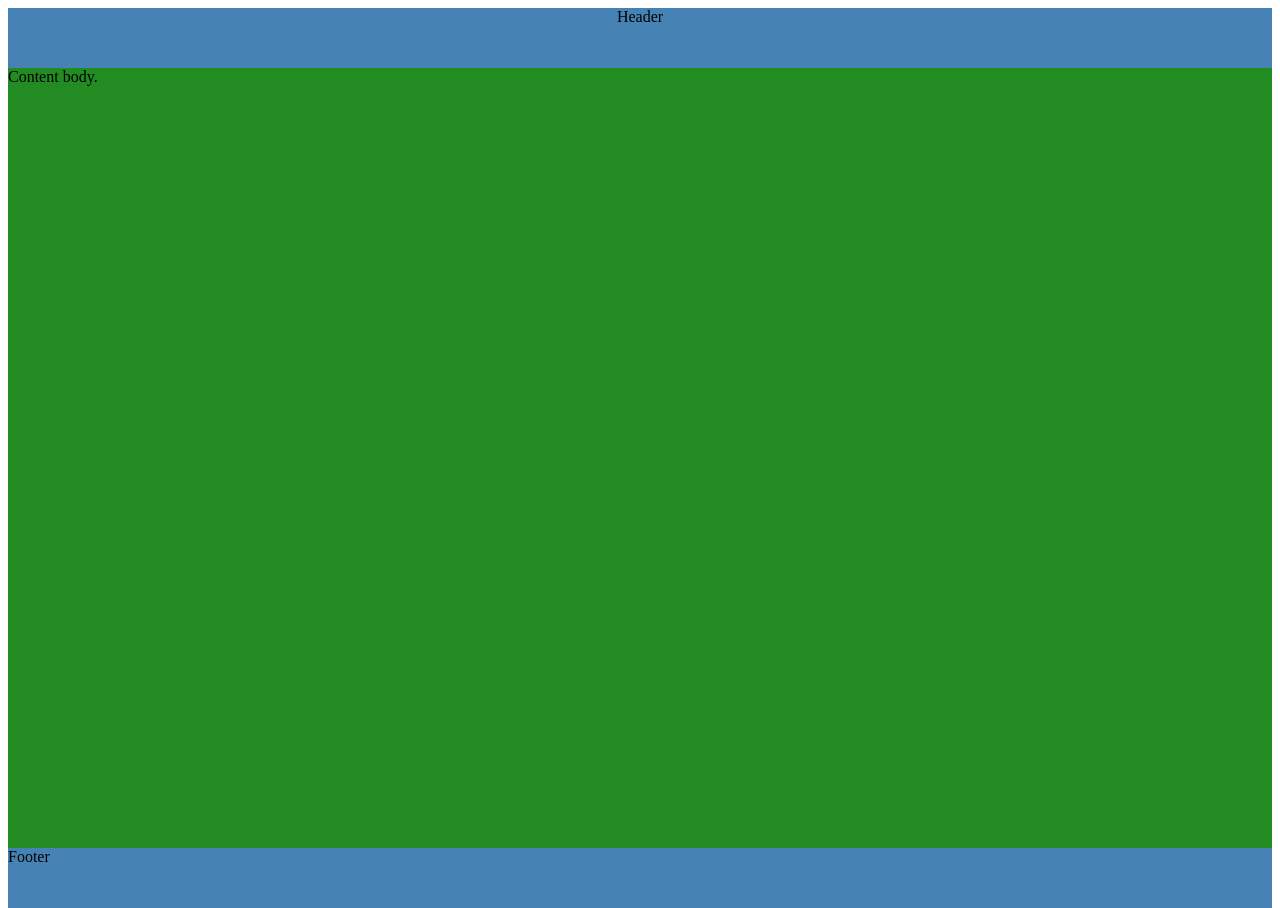
<file: Ex9b/index.html>
<HTML>
  <HEAD>
    <link rel="stylesheet" href="style.css">
  </HEAD>
  <BODY>
    <DIV class="container">
      <DIV class="header">
        Header
      </DIV>
      <DIV class="content-body">
        Content body.
      </DIV>
      <DIV class="footer">
        Footer
      </DIV>
    </DIV>
    
  </BODY>
</HTML>
</file>
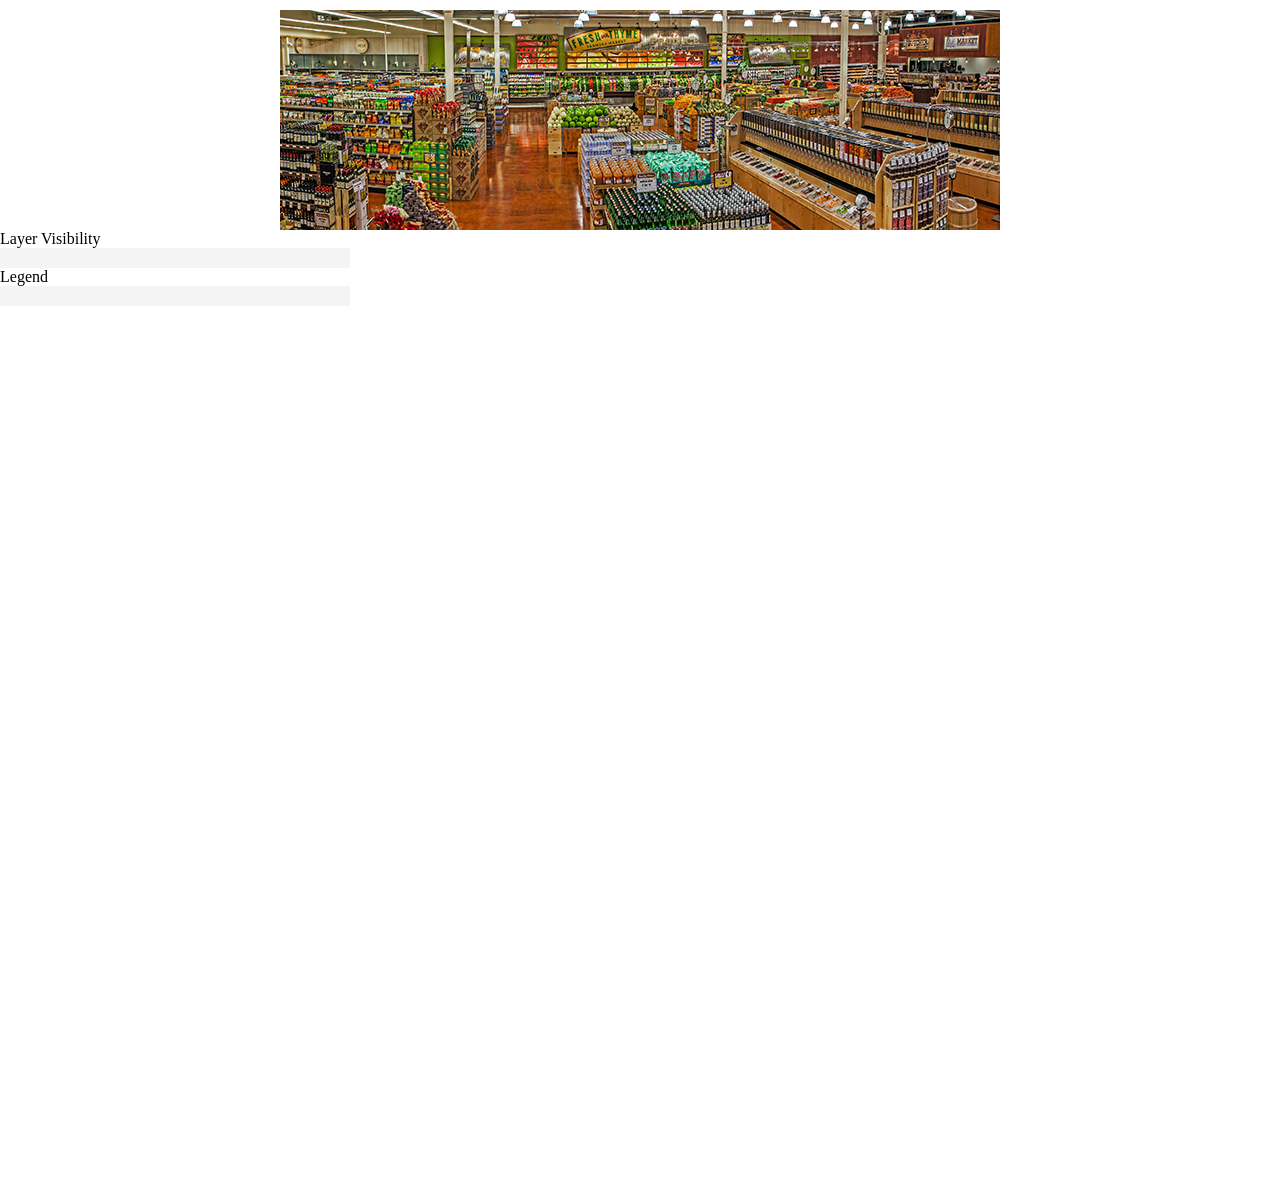
<file: Lab3/index.html>
<!DOCTYPE html>
<HTML>
  <HEAD>
    <link rel="stylesheet" href="style.css" />
    <link rel="stylesheet" href="https://js.arcgis.com/5.1/esri/themes/light/main.css" />
    <script type="module" src="https://js.arcgis.com/5.1/"></script>

  </HEAD>
  <BODY>
    <div class="container">
      <header><img src="grocery_banner.jpg" style="display: block; margin: 0 auto;" width="720px" height="220px" alt="Grocery Interior"></header>
      <!-- HTML for left sidebar -->
     <aside class="sidebar-l">
       Layer Visibility
       <div class="sidebar-l-top">
         <arcgis-layer-list reference-element="myMap"></arcgis-layer-list>
       </div>
       Legend
       <div class="sidebar-l-bottom">
         <arcgis-legend reference-element="myMap"></arcgis-legend>
       </div>
     </aside>
      <main>
        <!-- Reference your web map id -->
        <arcgis-map item-id="4cc69550456f4a94ace9d737c853b0f6" center="-104.95, 39.75" zoom="14" id="myMap" popup-disabled>
          <arcgis-zoom slot="top-left"></arcgis-zoom>
           <arcgis-popup slot="popup"></arcgis-popup>
        </arcgis-map>
      </main>
        <script type="module">
        // Import specific JS libraries we need for this analysis
        const [Map, FeatureLayer, Graphic, GraphicsLayer, MapView, Extent, geometryEngine] = await $arcgis.import([
          "@arcgis/core/Map.js",
          "@arcgis/core/layers/FeatureLayer.js",
          "@arcgis/core/Graphic.js",
          "@arcgis/core/layers/GraphicsLayer.js",
          "@arcgis/core/views/MapView.js",
          "@arcgis/core/geometry/Extent.js",
          "@arcgis/core/geometry/geometryEngine.js"
        ]);

        // Refer to slides 
        // Add TBD

        const featureLayer = new FeatureLayer({
          portalItem: {
            id: "cbd25e66314c4b3cb2a4d8732dfb7709", //Denver Grocery Stores layer item id
          },
          outFields: ["*"],
        });

        const viewElement = document.querySelector("arcgis-map");
        await viewElement.viewOnReady();
        const map = viewElement.map;

         // Get a reference to the popup component
        const popupComponent = viewElement.querySelector("arcgis-popup");
        await popupComponent.componentOnReady();

        // 1. Define a renderer for how the graphics should look
        // (This is required for the legend to know what symbol to draw)
        const highlightRenderer = {
          type: "simple",
          symbol: {
            type: "simple-marker",
            color: "red",
            size: "10px",
            outline: { color: "white", width: 1 }
          }
        };

        // 2. Create the client-side FeatureLayer
        const graphicsLayer = new FeatureLayer({
          title: "Highlighted Stores", // <--- THIS is the name that appears in the Legend
          source: [], // Start with an empty array of graphics
          objectIdField: "OBJECTID",
          fields: [{
            name: "OBJECTID",
            type: "oid"
          }],
          geometryType: "point",
          renderer: highlightRenderer
        });

        map.add(graphicsLayer);
        const view = viewElement.view;

        viewElement.addEventListener("arcgisViewClick", (event) => {
            
            // Extract mapPoint from event.detail
            const { mapPoint } = event.detail; 

            const queryExtent = view.extent.clone();

            const query = featureLayer.createQuery();
            query.geometry = queryExtent;
            query.spatialRelationship = "intersects"; //intersects
            query.returnGeometry = true;
            query.outFields = ["name"]; // The store name field in the food stores layer
            let names = "";
            let minDist = Infinity;
            let nearest = "";
            
            featureLayer.queryFeatures(query).then((results) => {
            console.log("Found " + results.features.length + " stores within the bounding box.");
            
            results.features.forEach((feature) => {

              // 1. Give each feature an OBJECTID so the FeatureLayer can track them
              feature.attributes.OBJECTID = feature.attributes.OBJECTID || Math.floor(Math.random() * 1000000);


              // 2. Use applyEdits to push the graphics to the layer (DO NOT update .source)
              graphicsLayer.applyEdits({
                addFeatures: results.features
              });
              // Access the attributes object of the feature
              const attributes = feature.attributes;
              const featureName = attributes["name"];
              names = names + featureName + ", "
              console.log("Feature name: " + featureName);
              const dist = geometryEngine.distance(mapPoint, feature.geometry, "miles");
              if (dist < minDist) {
                minDist = dist;
                nearest = `${featureName}`;
              }
            });
            
            names = names.slice(0, -2)
            console.log("Names of features found " + names);
            
            popupComponent.location = mapPoint;
            popupComponent.heading = 'Grocery Stores';
            popupComponent.content = `Nearest grocery store found: ${nearest} (${minDist.toFixed(2)} miles)`;
            popupComponent.open = true;
          

            }).catch((error) => {
              console.error("Query failed: ", error);
            });
            

        });


        </script>
        <!-- HTML for footer -->   
        <footer></footer>   
    </div>
    </BODY>
</HTML>
</file>
<file: Ex9b/style.css>
html,
body, .container {
display: grid;
height: 100vh;
grid-template-rows: 60px 1fr 60px;
}

.header {
  text-align: center;
}

.footer {
  text-align: left;
}

.content-body {
  background-color: forestgreen;
  margin: 0;
  padding: 0;
}

/* This is a fixed size formatting approach on the header, footer, and body */
.header,
.footer {
  background: steelblue;
  border: 1px;
  margin: 0;
  padding: 0;
}
</file>
<file: Lab3/style.css>
html,
body {
  height: 100%;
  margin: 0;
  padding: 0;
}

.container {
display: grid;
min-height: 100vh;
gap: 10px;
grid-template-columns: 350px 1fr;
grid-template-rows: 220px 500px 350px 80px;
grid-template-areas:
"hd hd"
"sd-l-top main"
"sd-l-bottom main"
"ft ft";
}

@media (max-width: 768px) {
.container {
grid-template-columns: 1fr;
grid-template-rows: 220px 500px 1fr 80px;
grid-template-areas:
"hd"
"main"
"sd-l-top"
"sd-l-bottom"
"ft";
}
}

header {
  grid-area: hd; padding: 10px;
}

.content-body {
  background-color: forestgreen;
  margin: 0;
  padding: 0;
  overflow-y: auto;
}

main {
  grid-area: main;
  background: #ffffff;
  padding: 10px;
}

.sidebar-l-top {
  grid-area: sd-l-top;
  background: #f4f4f4;
  padding: 10px;
}

.sidebar-l-bottom {
  grid-area: sd-l-bottom;
  background: #f4f4f4;
  padding: 10px;
}

footer {
  grid-area: ft; padding: 10px;
  font-style: oblique;
}
</file>
